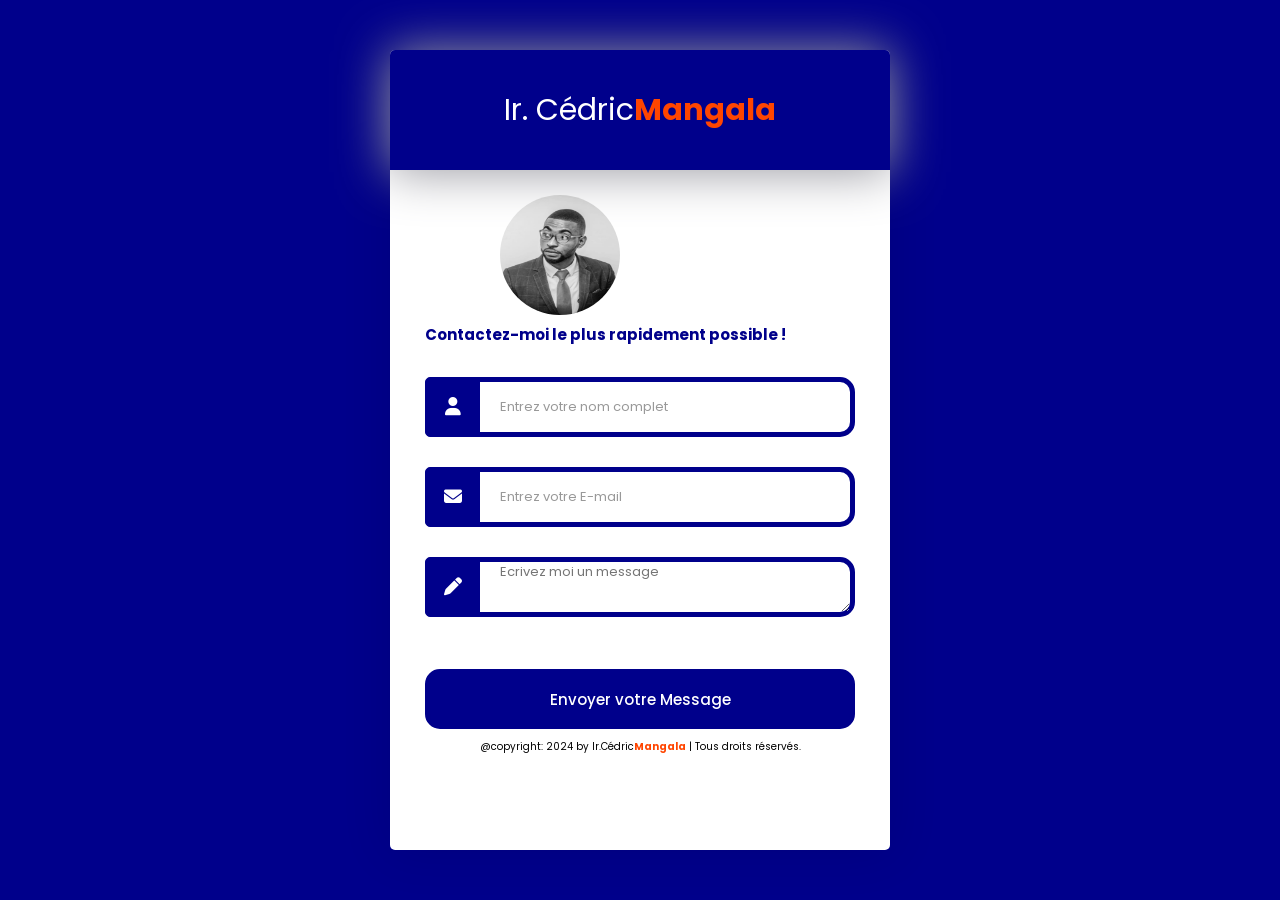
<file: contact.html>
<!DOCTYPE html>
<html lang="fr-FR">
<head>
  <meta charset="utf-8" />
  <meta name="viewport" content="width=device-width, initial-scale=1.0" />

  <meta name="description" content="Ir.Cédric Mangala - Dévéloppeur web full-stack" />
	<link rel="canonical" href="https://www.IrCedricMangala.io/" />
	<meta property="og:locale" content="fr_FR" />
	<meta property="og:type" content="website" />
	<meta property="og:title" content="contact IrCedricMangala - dévéloppeur web full-stack" />
	<meta property="og:description" content="contact IrCedricMangala" />
	<meta property="og:url" content="https://www.IrCedricMangala.io/" />
	<meta property="og:site_name" content="Ir.Cedric Mangala by MangalaxySoft/ agence web de génie logiciel" />

  <title>Ir.Cédric Mangala | Contactez-moi le plus rapidement possible</title>
  <link rel="icon" type="image/x-icon" href="ZDM.PNG">
  <link rel="stylesheet" href="contact.css" />
  <!-- Font Awesome CDN link for icons -->
  <link rel="stylesheet" href="https://cdnjs.cloudflare.com/ajax/libs/font-awesome/6.6.0/css/all.min.css" />
</head>
<body>
  <div class="wrapper">
    <div class="title"><span>Ir. Cédric<span class="span1">Mangala</span></span></div>
    <form action="https://api.web3forms.com/submit" method="POST">
      <input type="hidden" name="access_key" value="31bfdf41-f2d9-4a59-a47c-36810c288182">

      <div class="pass"><img src="defense.jpg" alt="" width="120px" height="120px"> <br>
        <a href="#">Contactez-moi le plus rapidement possible !</a>
      </div>
      <div class="row">
        <i class="fas fa-user icon"></i>
        <input type="text" name="name" required placeholder="Entrez votre nom complet">
      </div>

      <div class="row">
        <i class="fas fa-envelope icon"></i>
        <input type="text" name="email" required placeholder="Entrez votre E-mail" />
      </div>

        <div class="row">
        <i class="fas fa-pen icon"></i>
         <textarea name="message" required placeholder="Ecrivez moi un message"></textarea>
        </di>

      <!-- <div class="pass"><a href="#">Dites nous, quel est votre souci?</a></div> -->

      <div class="row button">
        <input type="submit" value="Envoyer votre Message" />
      </div>
      <div class="signup-link">@copyright: 2024 by Ir.Cédric<span class="span1">Mangala</span> | Tous droits réservés. </div>
    </form>
  </div>
</body>
</html>
</file>
<file: contact.css>
/* Importing Google Fonts - Poppins */
@import url("https://fonts.googleapis.com/css2?family=Poppins:wght@400;500;600;700&display=swap");

* {
  margin: 0;
  padding: 0;
  box-sizing: border-box;
  font-family: "Poppins", sans-serif;
}

body {
  display: flex;
  align-items: center;
  justify-content: center;
  height: 100vh;
  padding: 15px;
  background: darkblue;
  overflow: hidden;
}
.span1{
  color: orangered;
  font-weight: bold;
}

.wrapper {
  max-width: 500px;
  min-height: 800px;
  width: 100%;
  background: #fff;
  border-radius: 5px;
  box-shadow: 0px 1px 50px 1px rgba(0, 0, 0, 0.1);
}

.wrapper .title {
  height: 120px;
  background: darkblue;
  border-radius: 5px 5px 0 0;
  color: #fff;
  font-size: 30px;
  display: flex;
  align-items: center;
  justify-content: center;
  box-shadow: 0px 1px 50px 1px rgb(152, 152, 160);
}

.wrapper form {
  padding: 25px 35px;
}

.wrapper form .row {
  height: 60px;
  margin-top: 30px;
  position: relative;
}

.wrapper form .row input {
  height: 100%;
  width: 100%;
  outline: none;
  padding-left: 70px;
  border-radius: 5px;
  border: 5px solid darkblue;
  border-radius: 15px;
  font-size: 13px;
  transition: all 0.3s ease;
}
.wrapper form .row input:hover{
    border: 5px solid darkblue;
    box-shadow: 0. 5rem 1rem rgb(49, 49, 49);
    box-shadow: 0 .5rem 3rem rgb(49, 49, 49);
    transition: 0.3s, transform 0.2s;
}
.wrapper form .row textarea {
  height: 100%;
  width: 100%;
  outline: none;
  padding-left: 70px;
  border-radius: 5px;
  border: 5px solid darkblue;
  border-radius: 15px;
  font-size: 13px;
  transition: all 0.3s ease;
}
.wrapper form .row textarea:hover{
  border: 5px solid darkblue;
  box-shadow: 0. 5rem 1rem rgb(49, 49, 49);
  box-shadow: 0 .5rem 3rem rgb(49, 49, 49);
  transition: 0.3s, transform 0.2s;
}
form .row input:focus {
  border-color: darkblue;
}

form .row input::placeholder {
  color: #999;
}

.wrapper form .row i {
  position: absolute;
  width: 55px;
  height: 100%;
  color: #fff;
  font-size: 18px;
  background: darkblue;
  border: 1px solid darkblue;
  border-radius: 5px 0 0 5px;
  display: flex;
  align-items: center;
  justify-content: center;
}

.wrapper form .pass img{
 margin-left: 75px;
 border-radius: 50%;
}

.wrapper form .pass a {
  color: darkblue;
  text-align: center;
  font-size: 15px;
  text-decoration: none;
  font-weight: bold;
}

.wrapper form .pass a:hover {
  text-decoration: underline;
}

.wrapper form .button input {
  margin-top: 15px;
  color: #fff;
  font-size: 15px;
  font-weight: 500;
  padding-left: 0px;
  background: darkblue;
  border: 5px solid darkblue;
  cursor: pointer;
  border-radius: 15px;
}

form .button input:hover {
  background: darkblue;
}

.wrapper form .signup-link {
  text-align: center;
  margin-top: 25px;
  font-size: 10px;
}

.wrapper form .signup-link a {
  color: darkblue;
  text-decoration: none;
}

form .signup-link a:hover {
  text-decoration: underline;
}
</file>
